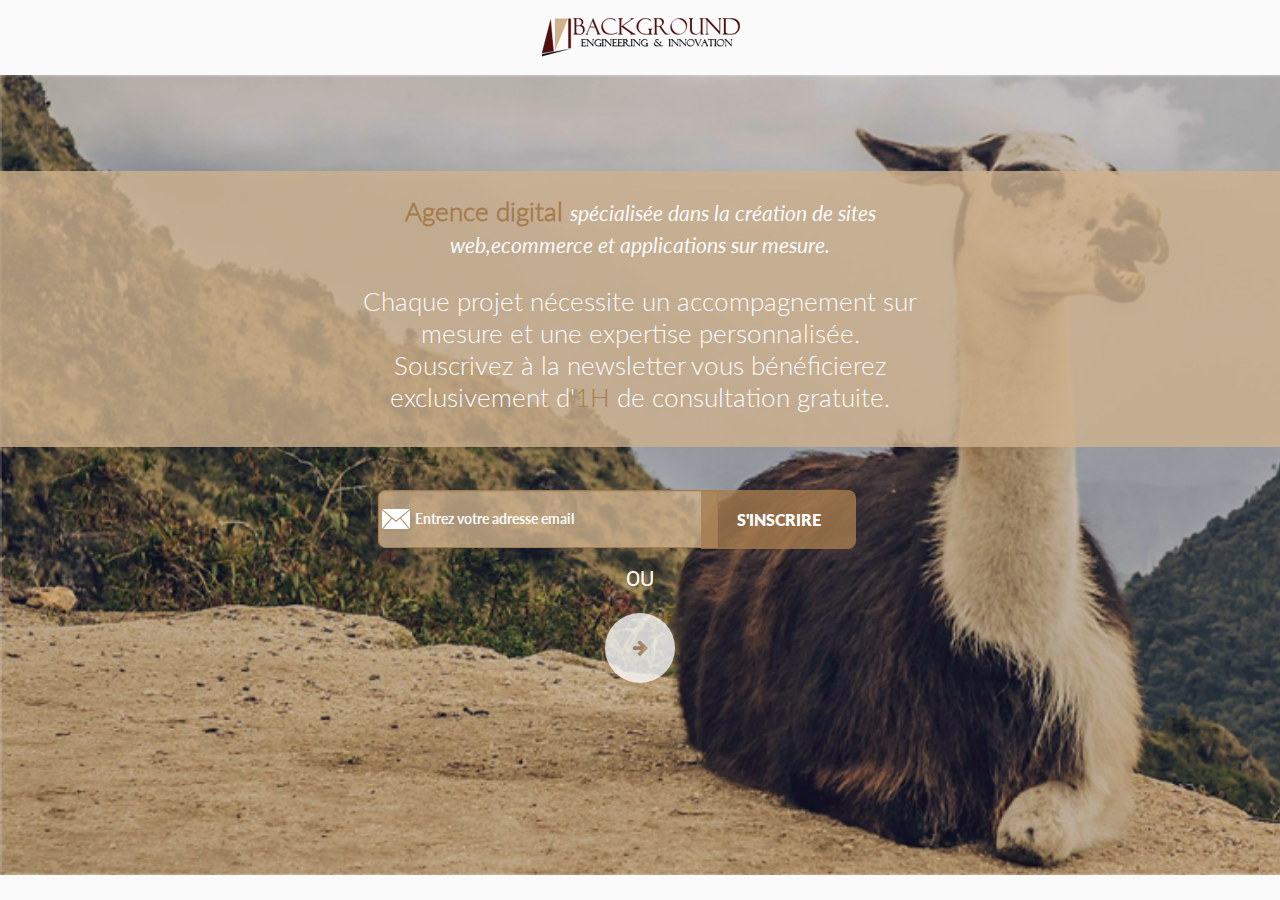
<file: index.html>
<!DOCTYPE html>
<html lang="fr">
	<head>
		<meta name="viewport" content="width=device-width, initial-scale=1.0" / >
		<meta name="apple-mobile-web-app-capable" content="yes" />
		<title>Backgroud Enginnering & Innovation</title>
		<link rel="shortcut icon" href="assets/images/icons/favicon.png">
		<link rel="stylesheet" type="text/css" href="vendor/bootstrap/css/bootstrap.min.css">
		<link rel="stylesheet" type="text/css" href="assets/css/font-awesome.min.css">
		<link rel="stylesheet/less" type="text/css" href="style.css">
		<script type="text/javascript" src="core/less.min.js"></script>
		
	</head>
	<!--[if lt IE 9]>
	<script type="text/javascript" src="core/html5.js"></script>
	<script type="text/javascript" src="core/respond.min.js"></script>
	<![endif]-->
<body>

	<header id="header">
		<div class="container">
			<div class="row">
				<div class="col-sm-12 block_bei">
					
						<a href="./"><img src="assets/images/img/logo_gr.png" alt="logo" title="logo_bei"></a>
					
				</div>
			</div>
		</div>
	</header> <!-- END HEADER-->
	
	<div class="global_content">



		<section id="description">
	
			<div class="soumission">
				<div class="container">
					<div class="row bei_contenu">
						<div class="col-sm-6 col-sm-offset-3">

							<div class="section_header">
								<p ><span class="accent">Agence digital</span> <em>sp&eacute;cialis&eacute;e dans la cr&eacute;ation de 
						 			sites web,ecommerce et applications sur mesure.</em>
						 		</p><br>
						 		<p>Chaque projet n&eacute;cessite un accompagnement sur mesure et une expertise personnalis&eacute;e.
						 			Souscrivez à la newsletter vous bénéficierez exclusivement d'<strong>1H</strong> de consultation 
									gratuite.
								</p>

							</div>
						</div>						
					</div><!-- End row -->				
				</div>
			</div>
			
			<div class="solde">
				<div class="container">									
					<form action="#" role="form">
						<div class="row">
							<div class="col-sm-6 col-sm-offset-3 check">

								<div class="col-sm-8">
									<label for="contact_email" class="sr-only">Email</label>
			 						<input type="text" id="contact_name" class="form-control"  value="Entrez votre adresse email" onblur="if(this.value=='')this.value='Entrez votre adresse email'" onfocus="if(this.value=='Entrez votre adresse email')this.value=''">
								</div>
								<div class="col-sm-4  col-sm-pull-1">
									<div class="form-group">
			 							<input type="button" class="btn btn-kapgon-sucess" value="S'inscrire">
			 						</div>
								</div>

							</div>
						</div>
					</form>	
					<!-- Direct access  -->
					<div class="row">
						<div class="col-sm-8 col-sm-offset-2">
							<div class="autre_access">OU</div>
							<button class="btn_go btn-alast">
								<div class="btn-icon">
									<i class="fa fa-arrow-right"></i>
								</div>
								<span class="btn-text">Acc&eacute;der directement au site</span> 
							</button>
						</div>
					</div>
				</div>
				
			</div>
				

		</section>		<!-- END SECTION WRITE US -->					

	</div>

	<script>window.jQuery || document.write('<script src="core/jquery.min.js">\x3C/script>')</script>
	<script type="text/javascript" src="core/jquery-ui.min.js"></script>
	<script type="text/javascript" src="vendor/bootstrap/js/bootstrap.min.js"></script>
	<script type="text/javascript" src="core/custom.js"></script>

</body>
</html>
</file>
<file: style.css>
/*    TO style ALL PAGES ABOUT BACKGROUND ENGINEERING & INNOVATION  */

/******************************************************************************

	Written by TCHONLA Jules Bertrand for BACKGROUND ENGINEERING & INNOVATION 2016


$$$$$$$$$$$$		$$$$$$$$$$$$        $$$$$$$$$$            
	$$              	 $$             $$      $$
    $$              	 $$             $$   $$$
 	$$              	 $$             $$ $$$       
	$$              	 $$             $$    $$                   
	$$               	 $$             $$      $$               
	$$      $$    $$$$$$$$$      $$     $$$$$$$$$$                  
 



****************************************************************************/
@charset 'utf-8';

@import url( 'assets/css/bei_style.less' );
</file>
